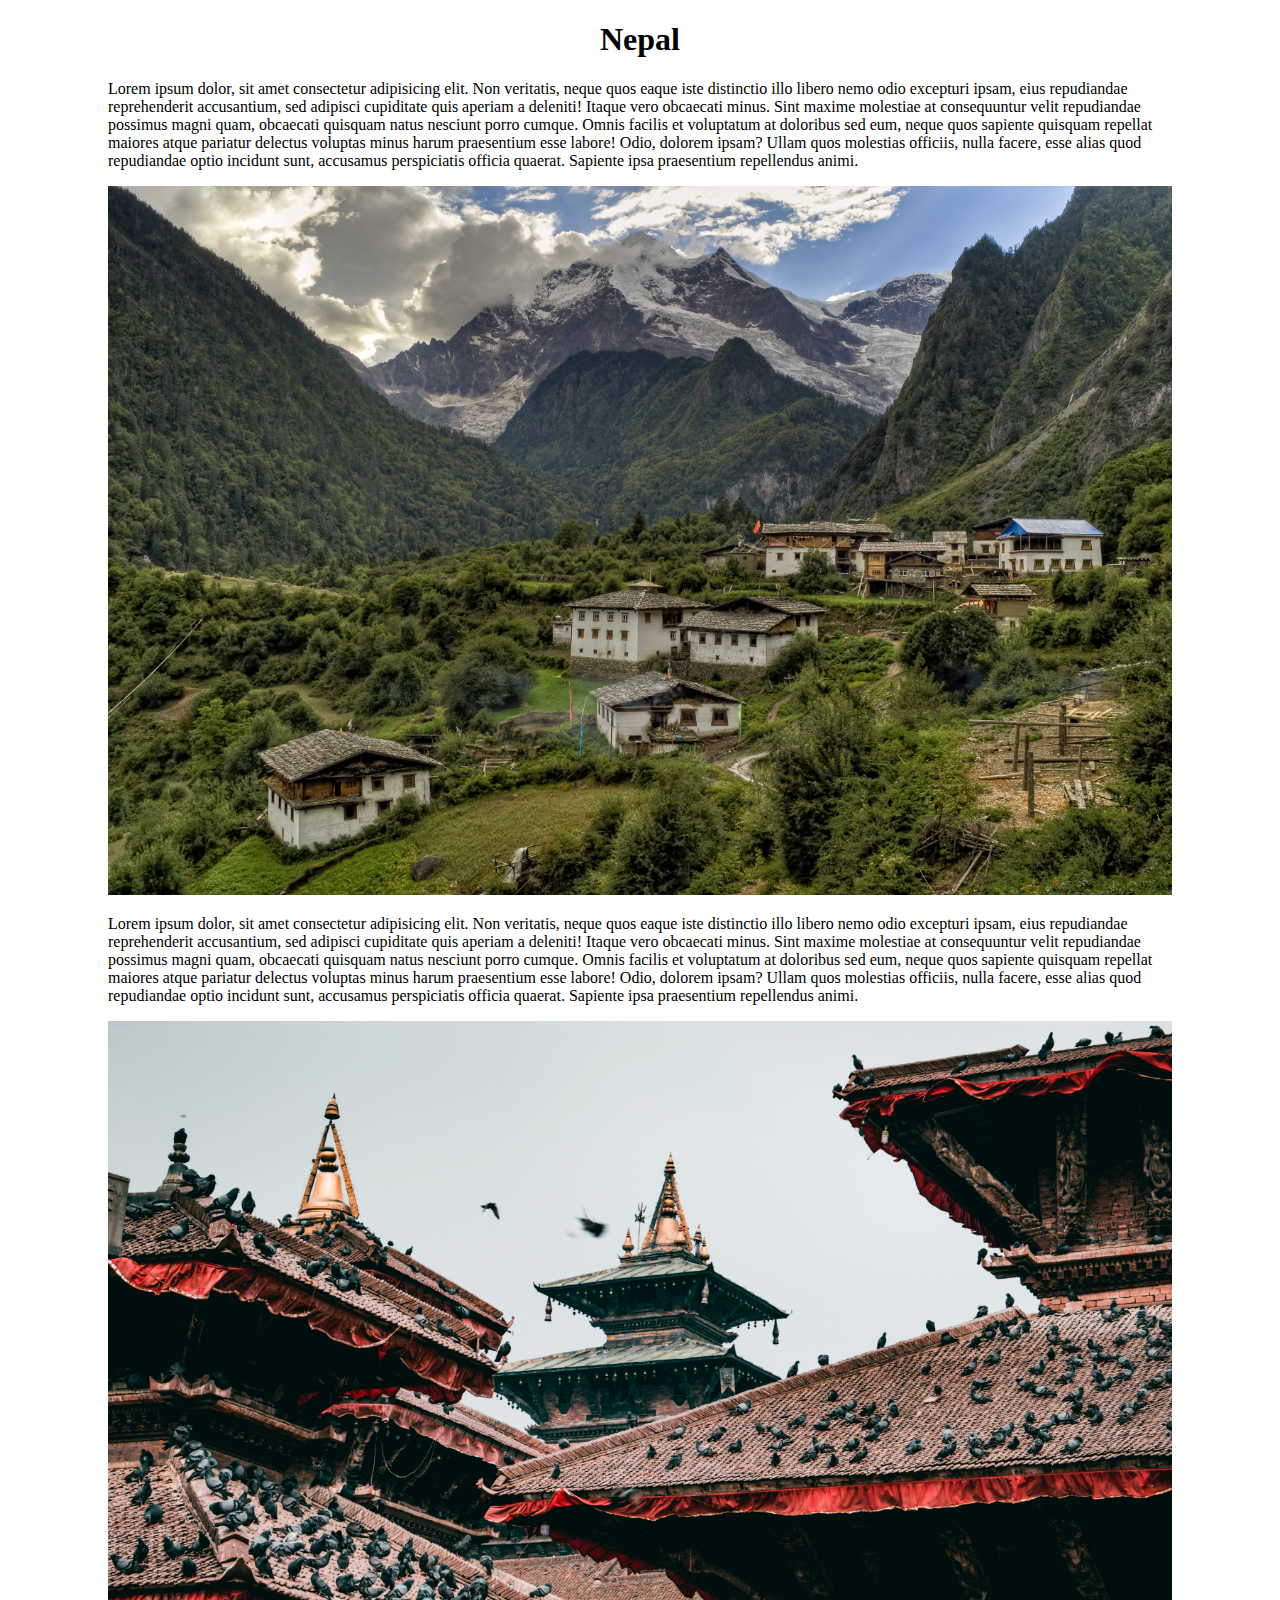
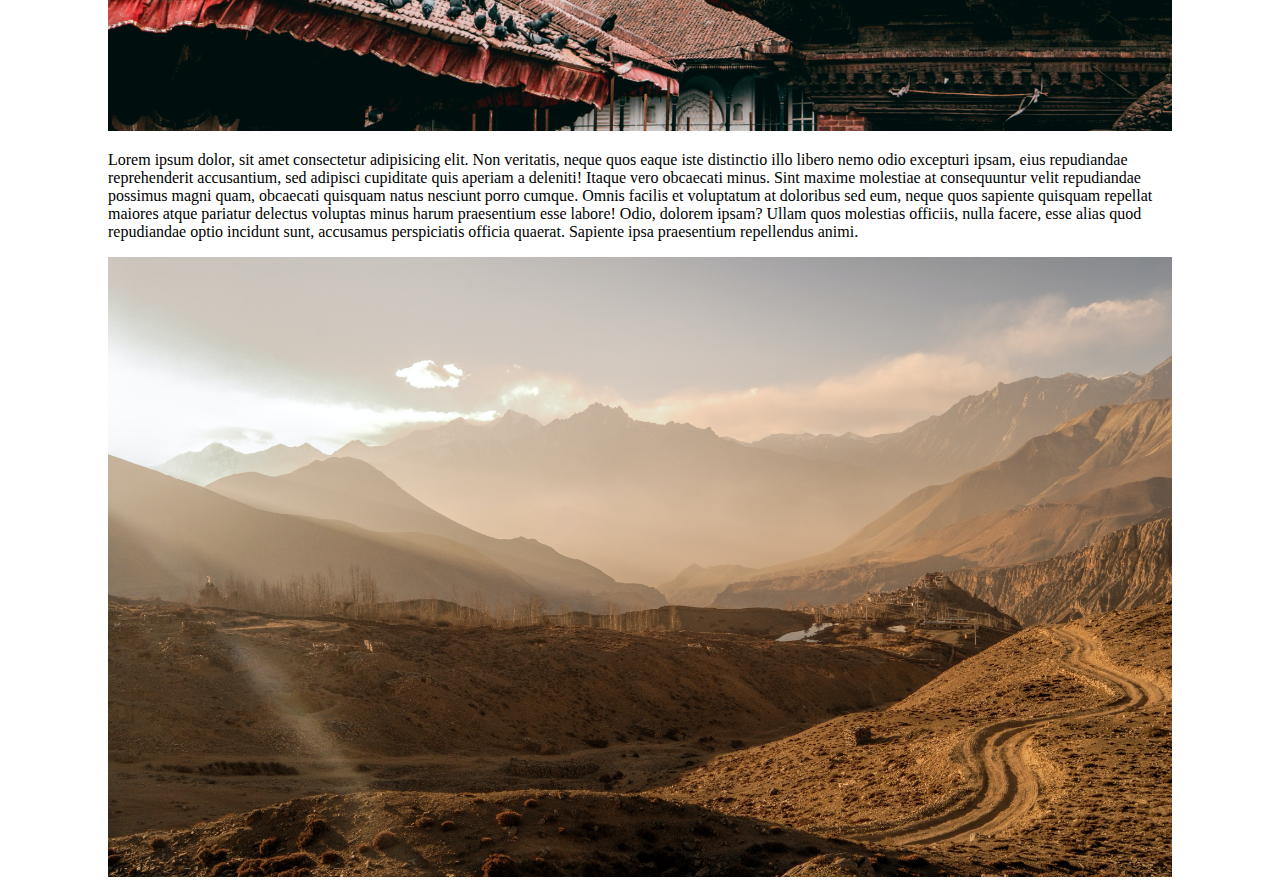
<file: lightbox/index.html>
<!DOCTYPE html>
<html lang="en">
<head>
    <meta charset="UTF-8">
    <meta http-equiv="X-UA-Compatible" content="IE=edge">
    <meta name="viewport" content="width=device-width, initial-scale=1.0">
    <title>Document</title>

    <link rel="stylesheet" href="/lightbox/lightbox.css">
</head>
<body>
    <div>
        <h1 style="text-align: center;"> Nepal </h1>
    </div>
    <div class= "container">
    <p>
        Lorem ipsum dolor, sit amet consectetur adipisicing elit. Non veritatis, neque quos eaque iste distinctio illo libero nemo odio excepturi ipsam, eius repudiandae reprehenderit accusantium, sed adipisci cupiditate quis aperiam a deleniti! Itaque vero obcaecati minus. Sint maxime molestiae at consequuntur velit repudiandae possimus magni quam, obcaecati quisquam natus nesciunt porro cumque. Omnis facilis et voluptatum at doloribus sed eum, neque quos sapiente quisquam repellat maiores atque pariatur delectus voluptas minus harum praesentium esse labore! Odio, dolorem ipsam? Ullam quos molestias officiis, nulla facere, esse alias quod repudiandae optio incidunt sunt, accusamus perspiciatis officia quaerat. Sapiente ipsa praesentium repellendus animi.

    </p>
    <img class="popup" src="./public/images/1.jpg" alt="">

    <p>
        Lorem ipsum dolor, sit amet consectetur adipisicing elit. Non veritatis, neque quos eaque iste distinctio illo libero nemo odio excepturi ipsam, eius repudiandae reprehenderit accusantium, sed adipisci cupiditate quis aperiam a deleniti! Itaque vero obcaecati minus. Sint maxime molestiae at consequuntur velit repudiandae possimus magni quam, obcaecati quisquam natus nesciunt porro cumque. Omnis facilis et voluptatum at doloribus sed eum, neque quos sapiente quisquam repellat maiores atque pariatur delectus voluptas minus harum praesentium esse labore! Odio, dolorem ipsam? Ullam quos molestias officiis, nulla facere, esse alias quod repudiandae optio incidunt sunt, accusamus perspiciatis officia quaerat. Sapiente ipsa praesentium repellendus animi.
    </p>

    <img class="popup"src="./public/images/2.jpg" alt="">

    <p>
        Lorem ipsum dolor, sit amet consectetur adipisicing elit. Non veritatis, neque quos eaque iste distinctio illo libero nemo odio excepturi ipsam, eius repudiandae reprehenderit accusantium, sed adipisci cupiditate quis aperiam a deleniti! Itaque vero obcaecati minus. Sint maxime molestiae at consequuntur velit repudiandae possimus magni quam, obcaecati quisquam natus nesciunt porro cumque. Omnis facilis et voluptatum at doloribus sed eum, neque quos sapiente quisquam repellat maiores atque pariatur delectus voluptas minus harum praesentium esse labore! Odio, dolorem ipsam? Ullam quos molestias officiis, nulla facere, esse alias quod repudiandae optio incidunt sunt, accusamus perspiciatis officia quaerat. Sapiente ipsa praesentium repellendus animi.
    </p>
    
    <img class="popup" src="./public/images/3.jpg" alt="">
    </div>

    <script src="/lightbox/lightbox.js">
        
    </script>
    <script>imagePopupInit("popup"); </script>
    
</body>
</html>
</file>
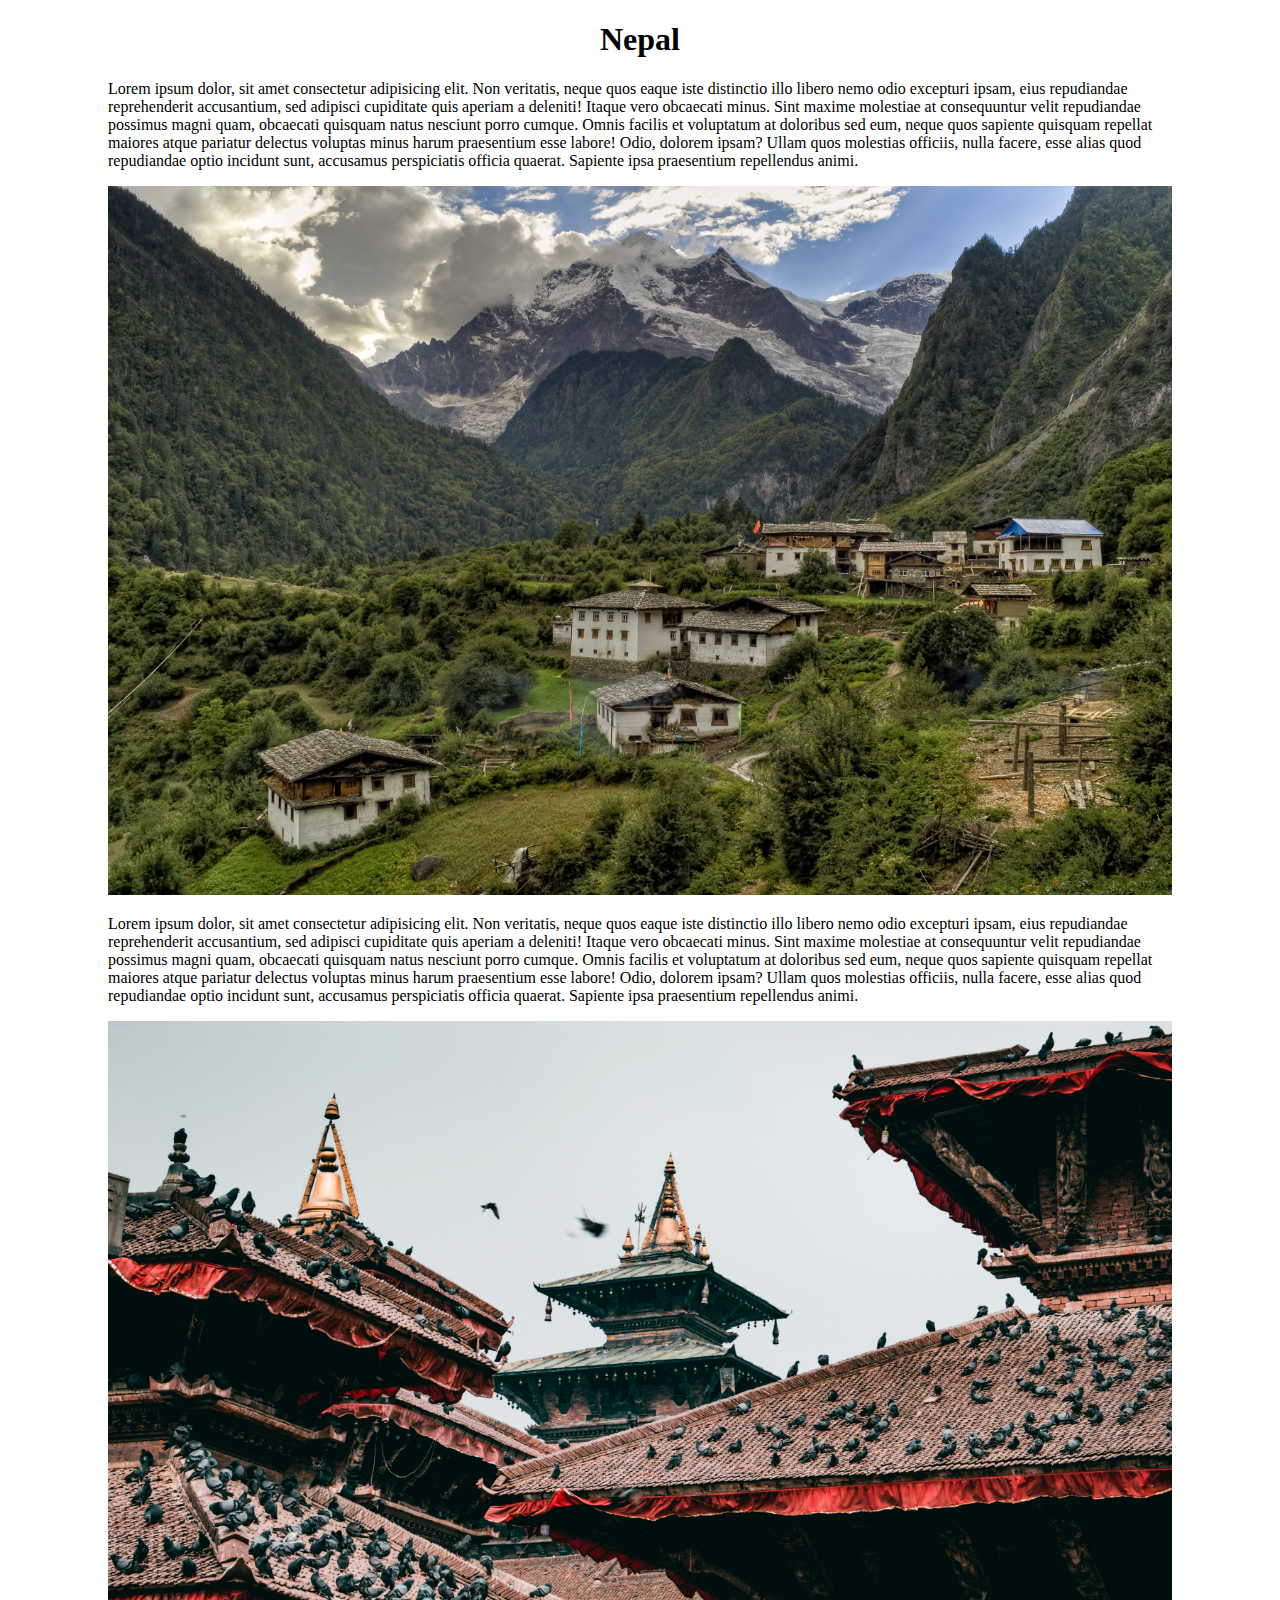
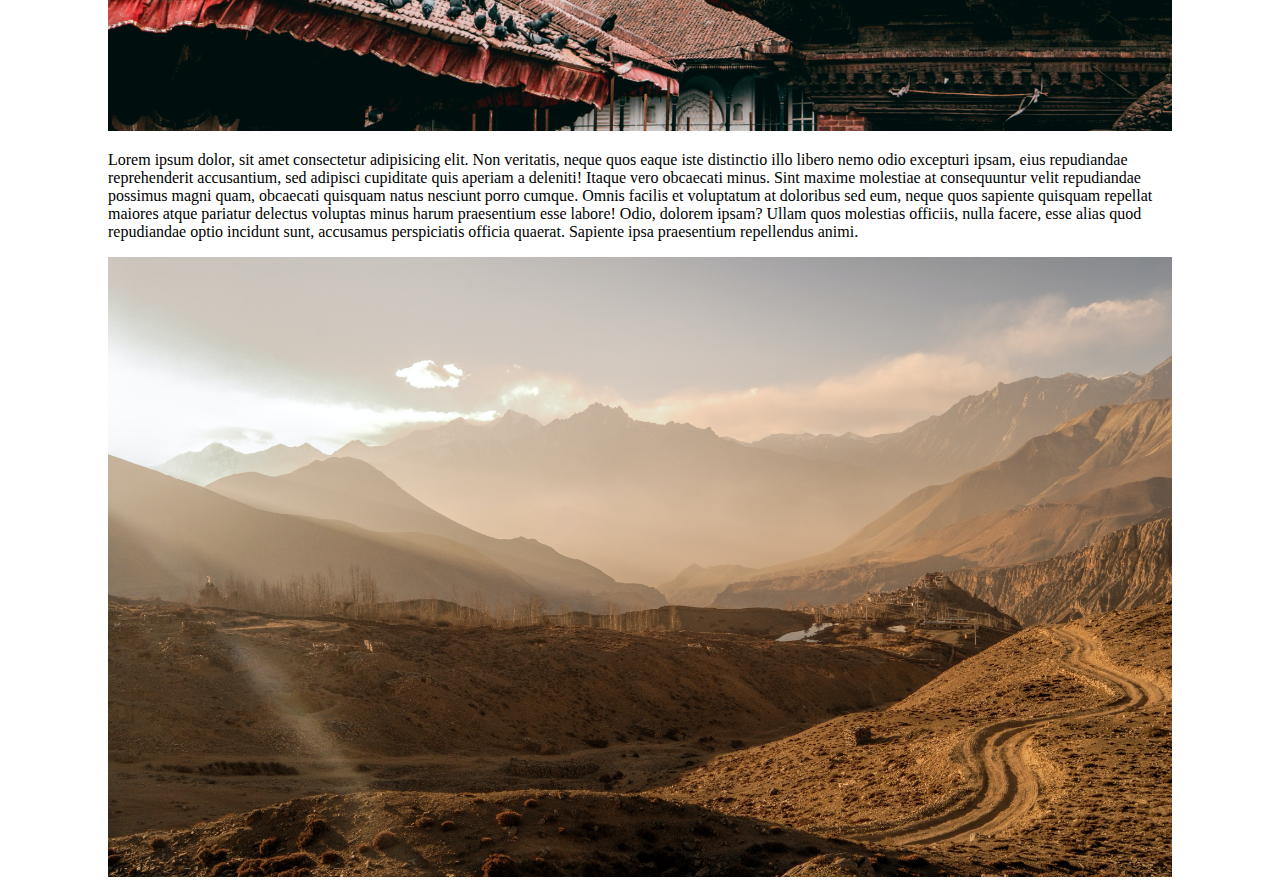
<file: lightbox/public/index.html>
<!DOCTYPE html>
<html lang="en">
<head>
    <meta charset="UTF-8">
    <meta http-equiv="X-UA-Compatible" content="IE=edge">
    <meta name="viewport" content="width=device-width, initial-scale=1.0">
    <title>Document</title>

    <link rel="stylesheet" href="./css/lightbox.css">
</head>
<body>
    <div>
        <h1 style="text-align: center;"> Nepal </h1>
    </div>
    <div class= "container">
    <p>
        Lorem ipsum dolor, sit amet consectetur adipisicing elit. Non veritatis, neque quos eaque iste distinctio illo libero nemo odio excepturi ipsam, eius repudiandae reprehenderit accusantium, sed adipisci cupiditate quis aperiam a deleniti! Itaque vero obcaecati minus. Sint maxime molestiae at consequuntur velit repudiandae possimus magni quam, obcaecati quisquam natus nesciunt porro cumque. Omnis facilis et voluptatum at doloribus sed eum, neque quos sapiente quisquam repellat maiores atque pariatur delectus voluptas minus harum praesentium esse labore! Odio, dolorem ipsam? Ullam quos molestias officiis, nulla facere, esse alias quod repudiandae optio incidunt sunt, accusamus perspiciatis officia quaerat. Sapiente ipsa praesentium repellendus animi.

    </p>
    <img class="popup" src="./images/1.jpg" alt="">

    <p>
        Lorem ipsum dolor, sit amet consectetur adipisicing elit. Non veritatis, neque quos eaque iste distinctio illo libero nemo odio excepturi ipsam, eius repudiandae reprehenderit accusantium, sed adipisci cupiditate quis aperiam a deleniti! Itaque vero obcaecati minus. Sint maxime molestiae at consequuntur velit repudiandae possimus magni quam, obcaecati quisquam natus nesciunt porro cumque. Omnis facilis et voluptatum at doloribus sed eum, neque quos sapiente quisquam repellat maiores atque pariatur delectus voluptas minus harum praesentium esse labore! Odio, dolorem ipsam? Ullam quos molestias officiis, nulla facere, esse alias quod repudiandae optio incidunt sunt, accusamus perspiciatis officia quaerat. Sapiente ipsa praesentium repellendus animi.
    </p>

    <img class="popup"src="./images/2.jpg" alt="">

    <p>
        Lorem ipsum dolor, sit amet consectetur adipisicing elit. Non veritatis, neque quos eaque iste distinctio illo libero nemo odio excepturi ipsam, eius repudiandae reprehenderit accusantium, sed adipisci cupiditate quis aperiam a deleniti! Itaque vero obcaecati minus. Sint maxime molestiae at consequuntur velit repudiandae possimus magni quam, obcaecati quisquam natus nesciunt porro cumque. Omnis facilis et voluptatum at doloribus sed eum, neque quos sapiente quisquam repellat maiores atque pariatur delectus voluptas minus harum praesentium esse labore! Odio, dolorem ipsam? Ullam quos molestias officiis, nulla facere, esse alias quod repudiandae optio incidunt sunt, accusamus perspiciatis officia quaerat. Sapiente ipsa praesentium repellendus animi.
    </p>
    
    <img class="popup" src="./images/3.jpg" alt="">
    </div>

    <script src="./js//lightbox.js">
        
    </script>
    <script>imagePopupInit("popup"); </script>
    
</body>
</html>
</file>
